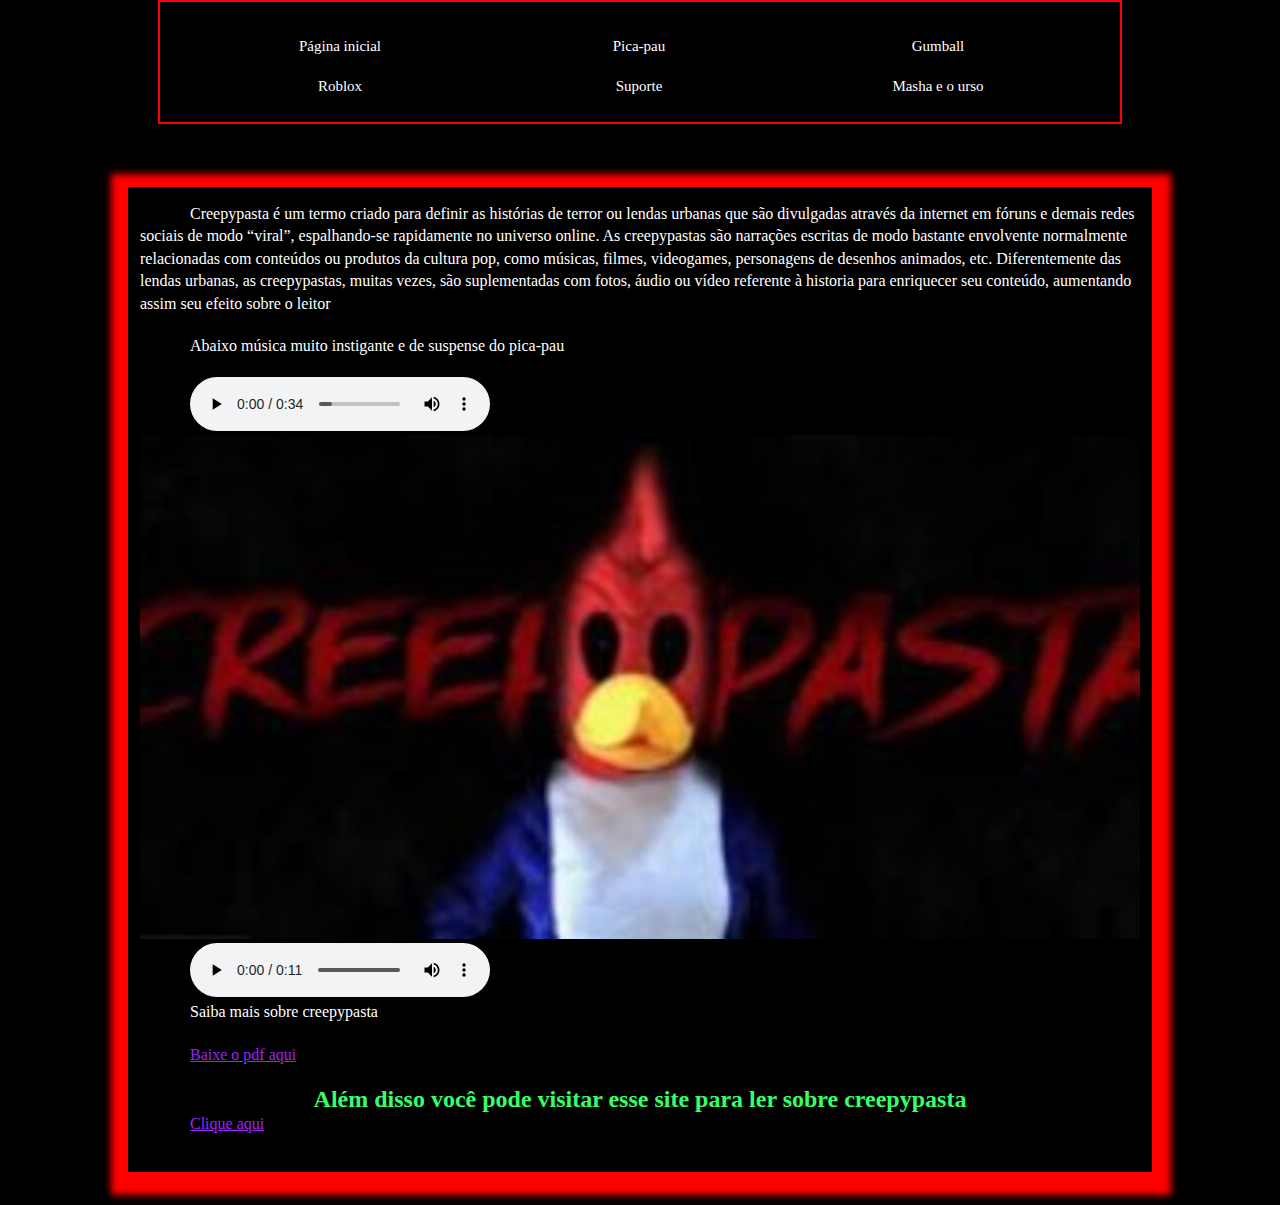
<file: index.html>
<!DOCTYPE html>
<html lang="pt-br">

<head>
    <meta charset="UTF-8">
    <meta http-equiv="X-UA-Compatible" content="IE=edge">
    <meta name="viewport" content="width=device-width, initial-scale=1.0">
    <title>Creepypasta</title>
    <link rel="shortcut icon" href="imagens\favicon.ico" type="image/x-icon">
    <link rel="stylesheet" href="css/style.css">
</head>


<body>

    <script>
        function pode() {
            var confirma = window.confirm("Este é um conteúdo sensível tem mais de 18 anos?");
            if (confirma) {
                window.alert("Bem vindo")
            }
            else {
                window.location.href = "https://www.youtube.com/watch?v=r1mhT5hEWFg";
            }
        }




    </script>
    <nav>
        <ul>


            <li>
                <a href="index.html">Página inicial</a>
            </li>
            <li>
                <a href="picapau.html" rel="next">Pica-pau</a>
            </li>
            <li>
                <a href="gumball.html">Gumball</a>
            </li>
            <li>
                <a href="roblox.html">Roblox</a>
                <ul>
                    <li>
                        <a href="jogos.html">Jogos</a>

                    </li>
                    <li>
                        <a href="conta.html">Contas obscuras</a>
                    </li>

                </ul>
            </li>
            <li>
                <a href="suporte.html">Suporte</a>
            </li>
            <li>
                <a href="masha.html">Masha e o urso</a>
            </li>

        </ul>
    </nav>
    <div class="nada"></div>
    <main>

        <p>Creepypasta é um termo criado para definir as histórias de terror ou lendas urbanas que são divulgadas
            através da
            internet em fóruns e demais redes sociais de modo “viral”, espalhando-se rapidamente no universo online.
            As creepypastas são narrações escritas de modo bastante envolvente normalmente relacionadas com conteúdos ou
            produtos da cultura pop, como músicas, filmes, videogames, personagens de desenhos animados, etc.
            Diferentemente das lendas urbanas, as creepypastas, muitas vezes, são suplementadas com fotos, áudio ou
            vídeo
            referente à historia para enriquecer seu conteúdo, aumentando assim seu efeito sobre o leitor</p>

        <p>Abaixo música muito instigante e de suspense do pica-pau</p>
        <div>
            <audio controls preload="metadata" loop>
                <source src="multimidia/picamp3.mp3" type="audio/mpeg">
                <source src="multimidia/picaogg.ogg" type="audio/ogg">
                <source src="multimidia/picawav.wav" type="audio/wav">
                <p>Erro, não foi possível carregar esse arquivo</p>
            </audio>
        </div>
        <picture>
            <source media="(max-width: 750px)" srcset="imagens/creepp.jpg">
            <source media="(max-width: 1050px)" srcset="imagens/creepm.jpg">
            <img src="imagens/creepg.jpg" alt="Pica-pau demonio">
        </picture>
        <div>
            <audio controls preload="metadata" loop>
                <source src="multimidia/uaump3.mp3" type="audio/mpeg">
                <source src="multimidia/uauogg.ogg" type="audio/ogg">
                <source src="multimidia/uauwav.wav" type="audio/wav">
                <p>Erro, não foi possível carregar esse arquivo</p>
            </audio>
        </div>
        <p>Saiba mais sobre creepypasta</p>
        <p><a href="multimidia/pasta.pdf" download="pasta.pdf" type="application/pdf"> Baixe o pdf aqui</a></p>
        <h2>Além disso você pode visitar esse site para ler sobre creepypasta</h2>
        <p><a href="https://aminoapps.com/c/creepypastabr_pt/page/blog/creepypastas-curiosidades/g025_pYdS6uq81nXGaq4ExeowpexNbQ3XYn#:~:text=As%20creepypastas%20mais%20conhecidas%2C%20como,em%20uma%20imagem%20de..."
                target="_blank">Clique aqui</a></p>
    </main>
</body>

</html>
</file>
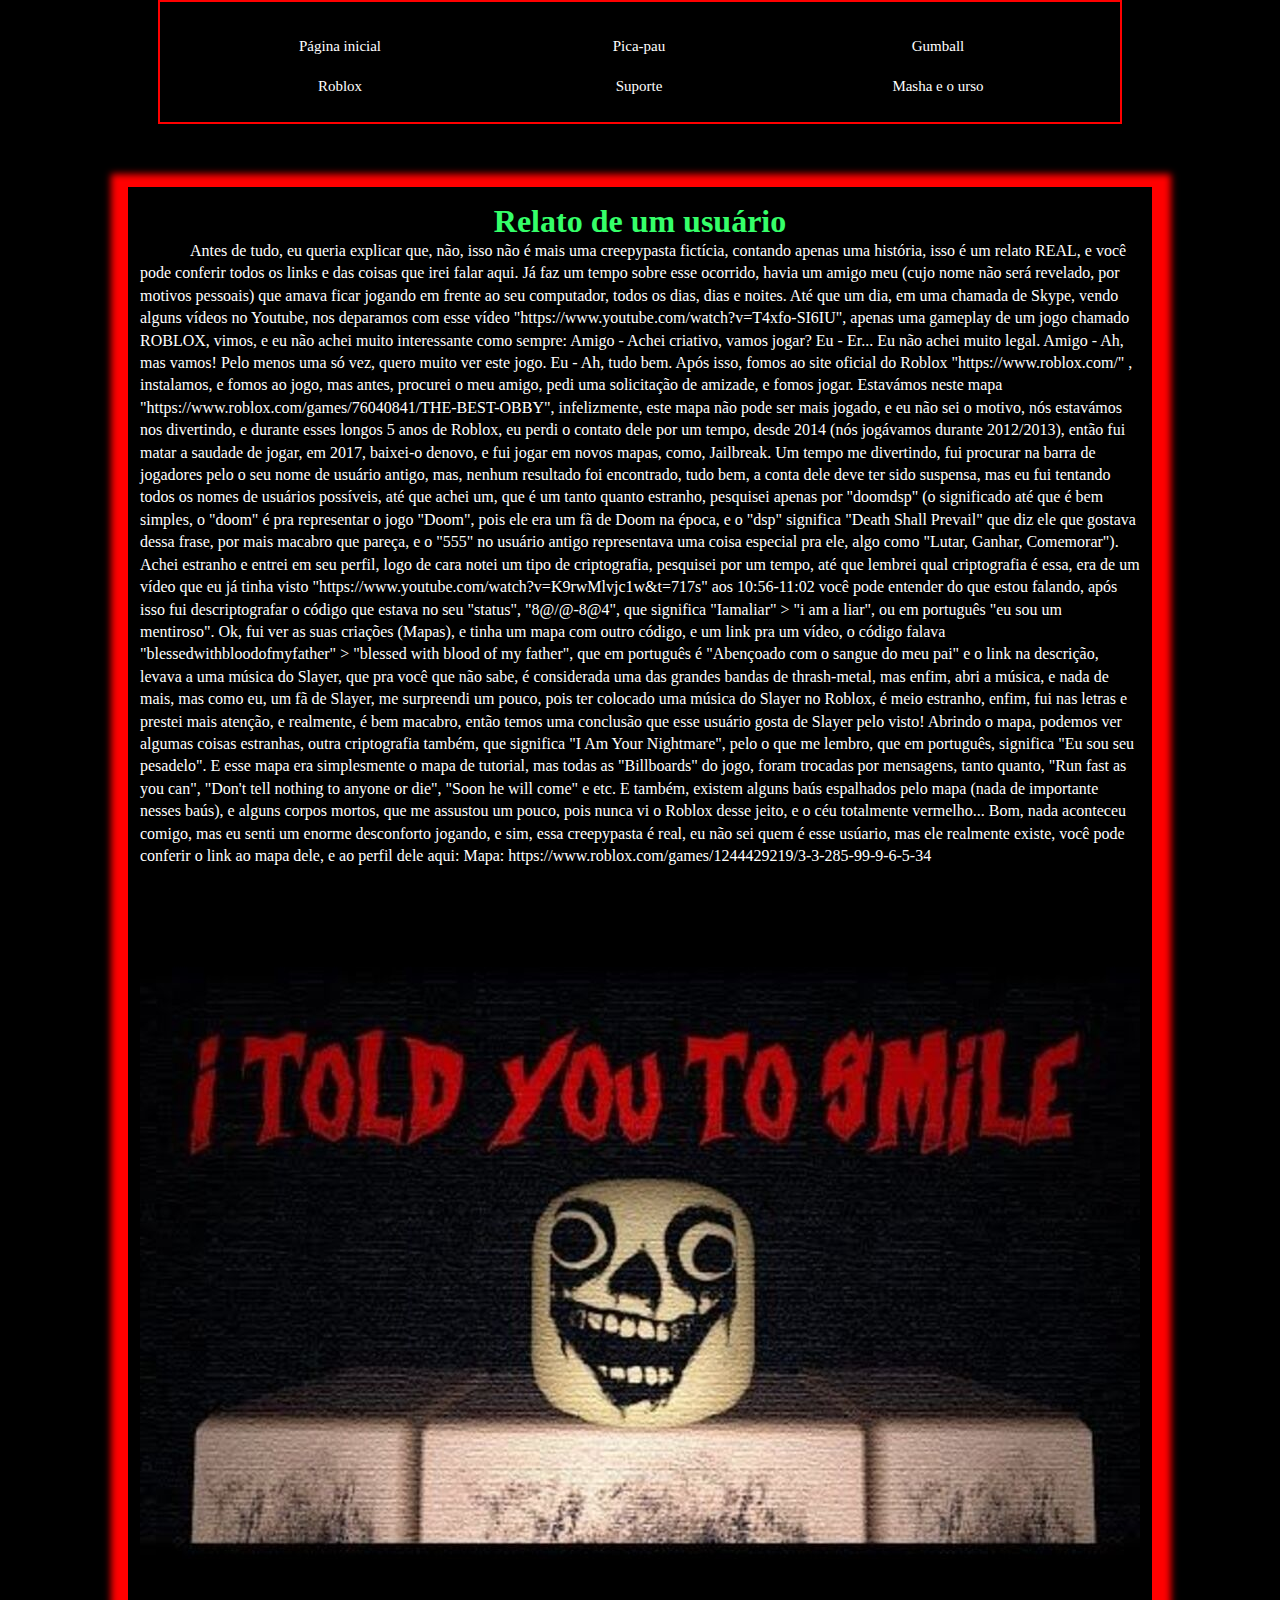
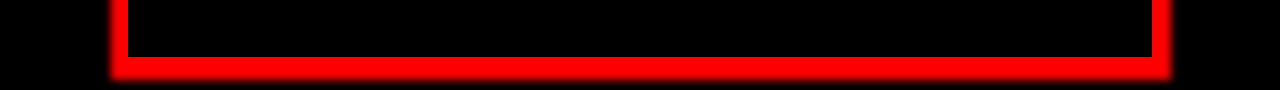
<file: conta.html>
<!DOCTYPE html>
<html lang="pt-br">

<head>
    <meta charset="UTF-8">
    <meta http-equiv="X-UA-Compatible" content="IE=edge">
    <meta name="viewport" content="width=device-width, initial-scale=1.0">
    <title>Conta</title>
    <link rel="shortcut icon" href="imagens\favicon.ico" type="image/x-icon">
    <link rel="stylesheet" href="css/style.css">
</head>

<body>
    <nav>
        <ul>
            <li>
                <a href="index.html" rel="prev">Página inicial</a>
            </li>
            <li>
                <a href="picapau.html">Pica-pau</a>
            </li>
            <li>
                <a href="gumball.html">Gumball</a>
            </li>
            <li>
                <a href="roblox.html">Roblox</a>
                <ul>
                    <li>
                        <a href="jogos.html">Jogos</a>

                    </li>
                    <li>
                        <a href="conta.html">Contas obscuras</a>
                    </li>

                </ul>
            </li>
            <li>
                <a href="suporte.html" rel="next">Suporte</a>
            </li>
            <li>
                <a href="masha.html">Masha e o urso</a>
            </li>

        </ul>
    </nav>
    <div class="nada"></div>
    <main>
        <h1>Relato de um usuário</h1>
        <p>Antes de tudo, eu queria explicar que, não, isso não é mais uma creepypasta fictícia, contando apenas uma
            história, isso é um relato REAL, e você pode conferir todos os links e das coisas que irei falar aqui.

            Já faz um tempo sobre esse ocorrido, havia um amigo meu (cujo nome não será revelado, por motivos pessoais)
            que amava ficar jogando em frente ao seu computador, todos os dias, dias e noites. Até que um dia, em uma
            chamada de Skype, vendo alguns vídeos no Youtube, nos deparamos com esse vídeo
            "https://www.youtube.com/watch?v=T4xfo-SI6IU", apenas uma gameplay de um jogo chamado ROBLOX, vimos, e eu
            não achei muito interessante como sempre:

            Amigo - Achei criativo, vamos jogar?

            Eu - Er... Eu não achei muito legal.

            Amigo - Ah, mas vamos! Pelo menos uma só vez, quero muito ver este jogo.

            Eu - Ah, tudo bem.

            Após isso, fomos ao site oficial do Roblox "https://www.roblox.com/" , instalamos, e fomos ao jogo, mas
            antes, procurei o meu amigo, pedi uma solicitação de amizade, e fomos jogar. Estavámos neste mapa
            "https://www.roblox.com/games/76040841/THE-BEST-OBBY", infelizmente, este mapa não pode ser mais jogado, e
            eu não sei o motivo, nós estavámos nos divertindo, e durante esses longos 5 anos de Roblox, eu perdi o
            contato dele por um tempo, desde 2014 (nós jogávamos durante 2012/2013), então fui matar a saudade de jogar,
            em 2017, baixei-o denovo, e fui jogar em novos mapas, como, Jailbreak.

            Um tempo me divertindo, fui procurar na barra de jogadores pelo o seu nome de usuário antigo, mas, nenhum
            resultado foi encontrado, tudo bem, a conta dele deve ter sido suspensa, mas eu fui tentando todos os nomes
            de usuários possíveis, até que achei um, que é um tanto quanto estranho, pesquisei apenas por "doomdsp" (o
            significado até que é bem simples, o "doom" é pra representar o jogo "Doom", pois ele era um fã de Doom na
            época, e o "dsp" significa "Death Shall Prevail" que diz ele que gostava dessa frase, por mais macabro que
            pareça, e o "555" no usuário antigo representava uma coisa especial pra ele, algo como "Lutar, Ganhar,
            Comemorar").

            Achei estranho e entrei em seu perfil, logo de cara notei um tipo de criptografia, pesquisei por um tempo,
            até que lembrei qual criptografia é essa, era de um vídeo que eu já tinha visto
            "https://www.youtube.com/watch?v=K9rwMlvjc1w&t=717s" aos 10:56-11:02 você pode entender do que estou
            falando, após isso fui descriptografar o código que estava no seu "status", "8@/@-8@4", que significa
            "Iamaliar" > "i am a liar", ou em português "eu sou um mentiroso". Ok, fui ver as suas criações (Mapas), e
            tinha um mapa com outro código, e um link pra um vídeo, o código falava "blessedwithbloodofmyfather" >
            "blessed with blood of my father", que em português é "Abençoado com o sangue do meu pai" e o link na
            descrição, levava a uma música do Slayer, que pra você que não sabe, é considerada uma das grandes bandas de
            thrash-metal, mas enfim, abri a música, e nada de mais, mas como eu, um fã de Slayer, me surpreendi um
            pouco, pois ter colocado uma música do Slayer no Roblox, é meio estranho, enfim, fui nas letras e prestei
            mais atenção, e realmente, é bem macabro, então temos uma conclusão que esse usuário gosta de Slayer pelo
            visto! Abrindo o mapa, podemos ver algumas coisas estranhas, outra criptografia também, que significa "I Am
            Your Nightmare", pelo o que me lembro, que em português, significa "Eu sou seu pesadelo".

            E esse mapa era simplesmente o mapa de tutorial, mas todas as "Billboards" do jogo, foram trocadas por
            mensagens, tanto quanto, "Run fast as you can", "Don't tell nothing to anyone or die", "Soon he will come" e
            etc. E também, existem alguns baús espalhados pelo mapa (nada de importante nesses baús), e alguns corpos
            mortos, que me assustou um pouco, pois nunca vi o Roblox desse jeito, e o céu totalmente vermelho... Bom,
            nada aconteceu comigo, mas eu senti um enorme desconforto jogando, e sim, essa creepypasta é real, eu não
            sei quem é esse usúario, mas ele realmente existe, você pode conferir o link ao mapa dele, e ao perfil dele
            aqui: Mapa: https://www.roblox.com/games/1244429219/3-3-285-99-9-6-5-34</p>
            <picture>
                <source media="(max-width: 750px)" srcset="imagens/robloxp.jpg">
                <source media="(max-width: 1050px)" srcset="imagens/robloxm.jpg">
                <img src="imagens/robloxg.jpg" alt="Gumball sem olhos">
            </picture>
    </main>
</body>

</html>
</file>
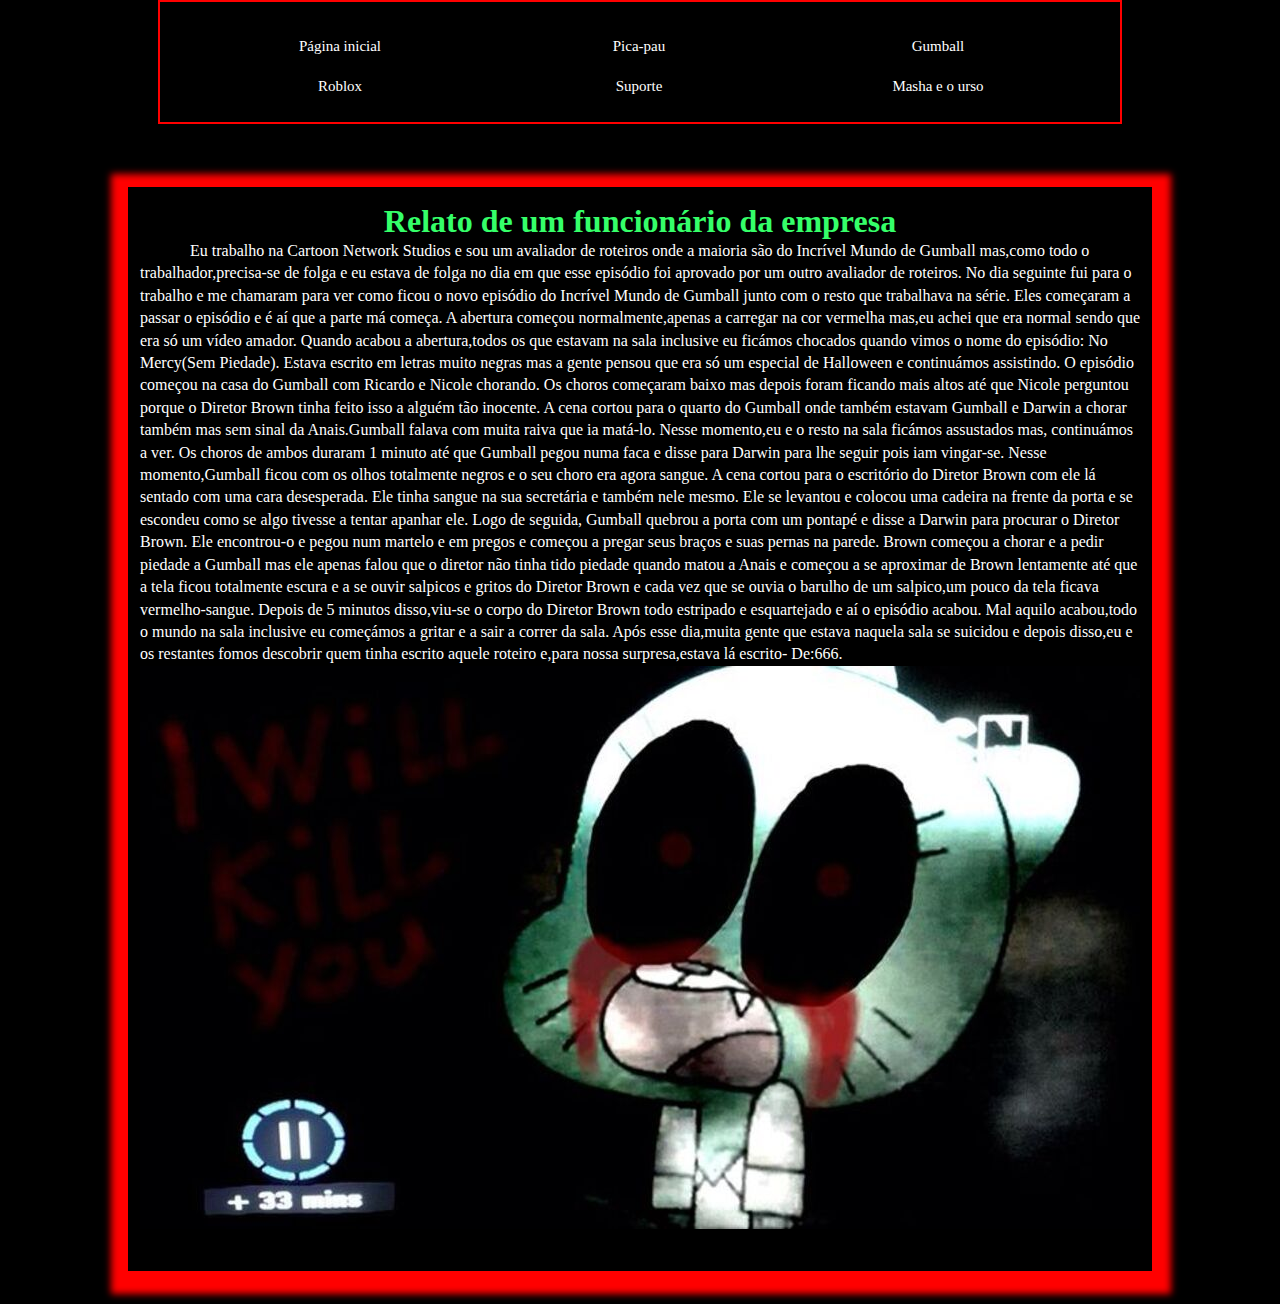
<file: gumball.html>
<!DOCTYPE html>
<html lang="pt-br">

<head>
    <meta charset="UTF-8">
    <meta http-equiv="X-UA-Compatible" content="IE=edge">
    <meta name="viewport" content="width=device-width, initial-scale=1.0">
    <title>Gumball</title>
    <link rel="shortcut icon" href="imagens\favicon.ico" type="image/x-icon">
    <link rel="stylesheet" href="css/style.css">
</head>

<body>

    <nav>
        <ul>


            <li>
                <a href="index.html" rel="prev">Página inicial</a>
            </li>
            <li>
                <a href="picapau.html">Pica-pau</a>
            </li>
            <li>
                <a href="gumball.html">Gumball</a>
            </li>
            <li>
                <a href="roblox.html" rel="next">Roblox</a>
                <ul>
                    <li>
                        <a href="jogos.html">Jogos</a>

                    </li>
                    <li>
                        <a href="conta.html">Contas obscuras</a>
                    </li>

                </ul>
            </li>
            <li>
                <a href="suporte.html">Suporte</a>
            </li>
            <li>
                <a href="masha.html">Masha e o urso</a>
            </li>
            </p>
        </ul>
    </nav>
    <div class="nada"></div>
    <main>
        <h1>Relato de um funcionário da empresa</h1>
        <p>Eu trabalho na Cartoon Network Studios e sou um avaliador de roteiros onde a maioria são do Incrível Mundo de
            Gumball mas,como todo o trabalhador,precisa-se de folga e eu estava de folga no dia em que esse episódio foi
            aprovado por um outro avaliador de roteiros. No dia seguinte fui para o trabalho e me chamaram para ver como
            ficou o novo episódio do Incrível Mundo de Gumball junto com o resto que trabalhava na série. Eles começaram
            a passar o episódio e é aí que a parte má começa. A abertura começou normalmente,apenas a carregar na cor
            vermelha mas,eu achei que era normal sendo que era só um vídeo amador. Quando acabou a abertura,todos os que
            estavam na sala inclusive eu ficámos chocados quando vimos o nome do episódio: No Mercy(Sem Piedade). Estava
            escrito em letras muito negras mas a gente pensou que era só um especial de Halloween e continuámos
            assistindo. O episódio começou na casa do Gumball com Ricardo e Nicole chorando. Os choros começaram baixo
            mas depois foram ficando mais altos até que Nicole perguntou porque o Diretor Brown tinha feito isso a
            alguém tão inocente. A cena cortou para o quarto do Gumball onde também estavam Gumball e Darwin a chorar
            também mas sem sinal da Anais.Gumball falava com muita raiva que ia matá-lo. Nesse momento,eu e o resto na
            sala ficámos assustados mas, continuámos a ver. Os choros de ambos duraram 1 minuto até que Gumball pegou
            numa faca e disse para Darwin para lhe seguir pois iam vingar-se. Nesse momento,Gumball ficou com os olhos
            totalmente negros e o seu choro era agora sangue. A cena cortou para o escritório do Diretor Brown com ele
            lá sentado com uma cara desesperada. Ele tinha sangue na sua secretária e também nele mesmo. Ele se levantou
            e colocou uma cadeira na frente da porta e se escondeu como se algo tivesse a tentar apanhar ele. Logo de
            seguida, Gumball quebrou a porta com um pontapé e disse a Darwin para procurar o Diretor Brown. Ele
            encontrou-o e pegou num martelo e em pregos e começou a pregar seus braços e suas pernas na parede. Brown
            começou a chorar e a pedir piedade a Gumball mas ele apenas falou que o diretor não tinha tido piedade
            quando matou a Anais e começou a se aproximar de Brown lentamente até que a tela ficou totalmente escura e a
            se ouvir salpicos e gritos do Diretor Brown e cada vez que se ouvia o barulho de um salpico,um pouco da tela
            ficava vermelho-sangue. Depois de 5 minutos disso,viu-se o corpo do Diretor Brown todo estripado e
            esquartejado e aí o episódio acabou.

            Mal aquilo acabou,todo o mundo na sala inclusive eu começámos a gritar e a sair a correr da sala. Após esse
            dia,muita gente que estava naquela sala se suicidou e depois disso,eu e os restantes fomos descobrir quem
            tinha escrito aquele roteiro e,para nossa surpresa,estava lá escrito- De:666.
            <picture>
                <source media="(max-width: 750px)" srcset="imagens/semzoip.jpg">
                <source media="(max-width: 1050px)" srcset="imagens/semzoim.jpg">
                <img src="imagens/semzoig.jpg" alt="Nicole sem olhos">
            </picture>


</body>

</html>
</file>
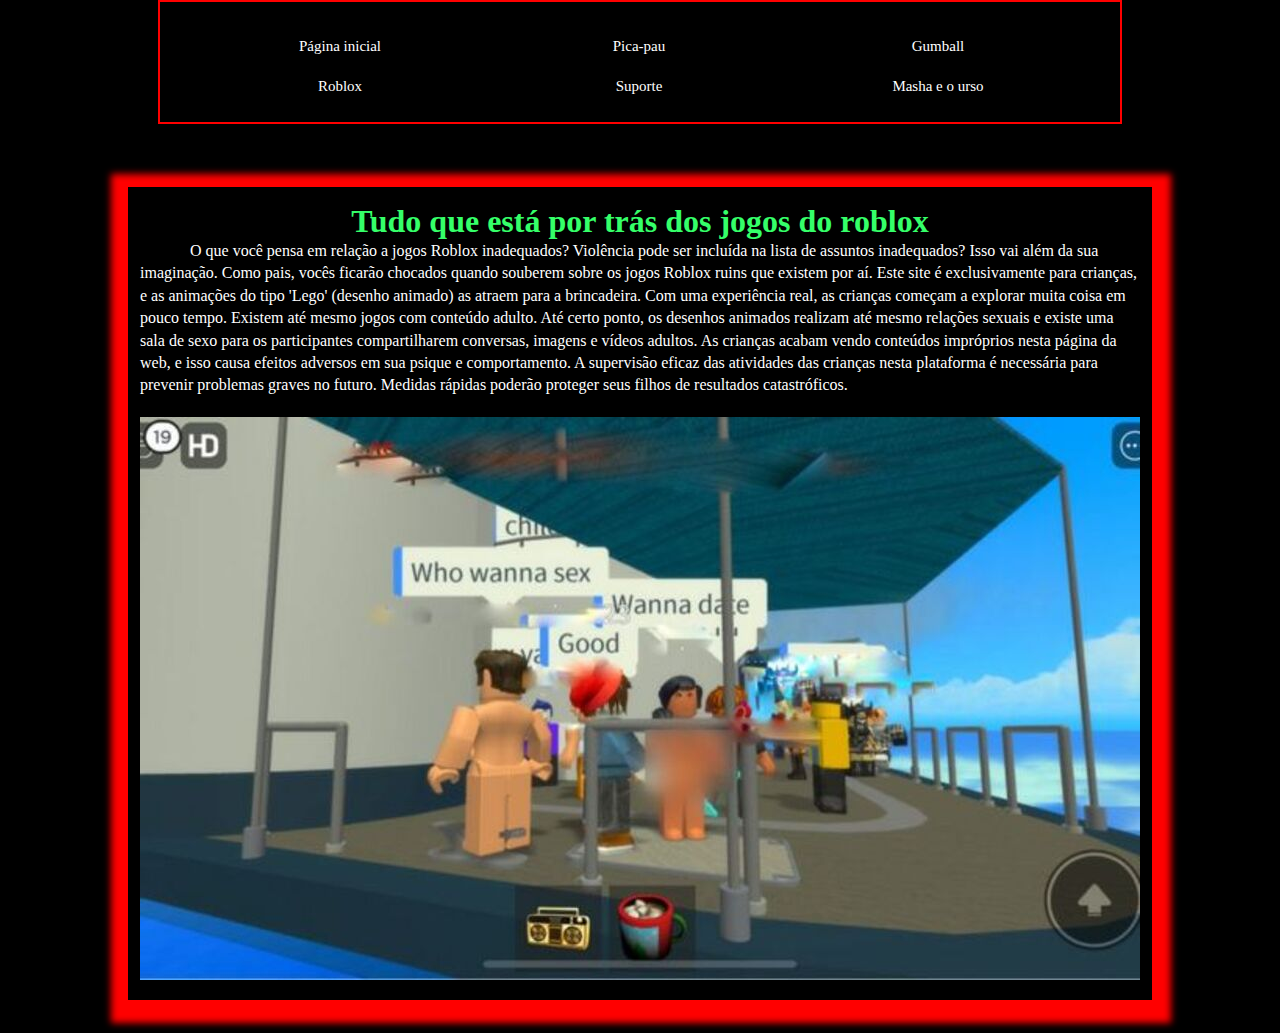
<file: jogos.html>
<!DOCTYPE html>
<html lang="pt-br">

<head>
    <meta charset="UTF-8">
    <meta http-equiv="X-UA-Compatible" content="IE=edge">
    <meta name="viewport" content="width=device-width, initial-scale=1.0">
    <title>Jogos</title>
    <link rel="shortcut icon" href="imagens\favicon.ico" type="image/x-icon">
    <link rel="stylesheet" href="css/style.css">
</head>

<body>
    <nav>
        <ul>
            <li>
                <a href="index.html" rel="prev">Página inicial</a>
            </li>
            <li>
                <a href="picapau.html">Pica-pau</a>
            </li>
            <li>
                <a href="gumball.html">Gumball</a>
            </li>
            <li>
                <a href="roblox.html">Roblox</a>
                <ul>
                    <li>
                        <a href="jogos.html">Jogos</a>
                    </li>
                    <li>
                        <a href="conta.html" rel="next">Contas obscuras</a>
                    </li>
                </ul>
            </li>
            <li>
                <a href="suporte.html">Suporte</a>
            </li>
            <li>
                <a href="masha.html">Masha e o urso</a>
            </li>
        </ul>
    </nav>
    <div class="nada"></div>
    <main>
        <h1>Tudo que está por trás dos jogos do roblox</h1>
        <p>O que você pensa em relação a jogos Roblox inadequados? Violência pode ser incluída na lista de assuntos
            inadequados? Isso vai além da sua imaginação. Como pais, vocês ficarão chocados quando souberem sobre os
            jogos Roblox ruins que existem por aí.

            Este site é exclusivamente para crianças, e as animações do tipo 'Lego' (desenho animado) as atraem para a
            brincadeira. Com uma experiência real, as crianças começam a explorar muita coisa em pouco tempo. Existem
            até mesmo jogos com conteúdo adulto. Até certo ponto, os desenhos animados realizam até mesmo relações
            sexuais e existe uma sala de sexo para os participantes compartilharem conversas, imagens e vídeos adultos.

            As crianças acabam vendo conteúdos impróprios nesta página da web, e isso causa efeitos adversos em sua
            psique e comportamento. A supervisão eficaz das atividades das crianças nesta plataforma é necessária para
            prevenir problemas graves no futuro. Medidas rápidas poderão proteger seus filhos de resultados
            catastróficos.</p>
            <picture>
                <source media="(max-width: 750px)" srcset="imagens/inapp.jpg">
                <source media="(max-width: 1050px)" srcset="imagens/inapm.jpg">
                <img src="imagens/inapg.jpg" alt="imagem inapropriada roblox">
            </picture>
    </main>
</body>

</html>
</file>
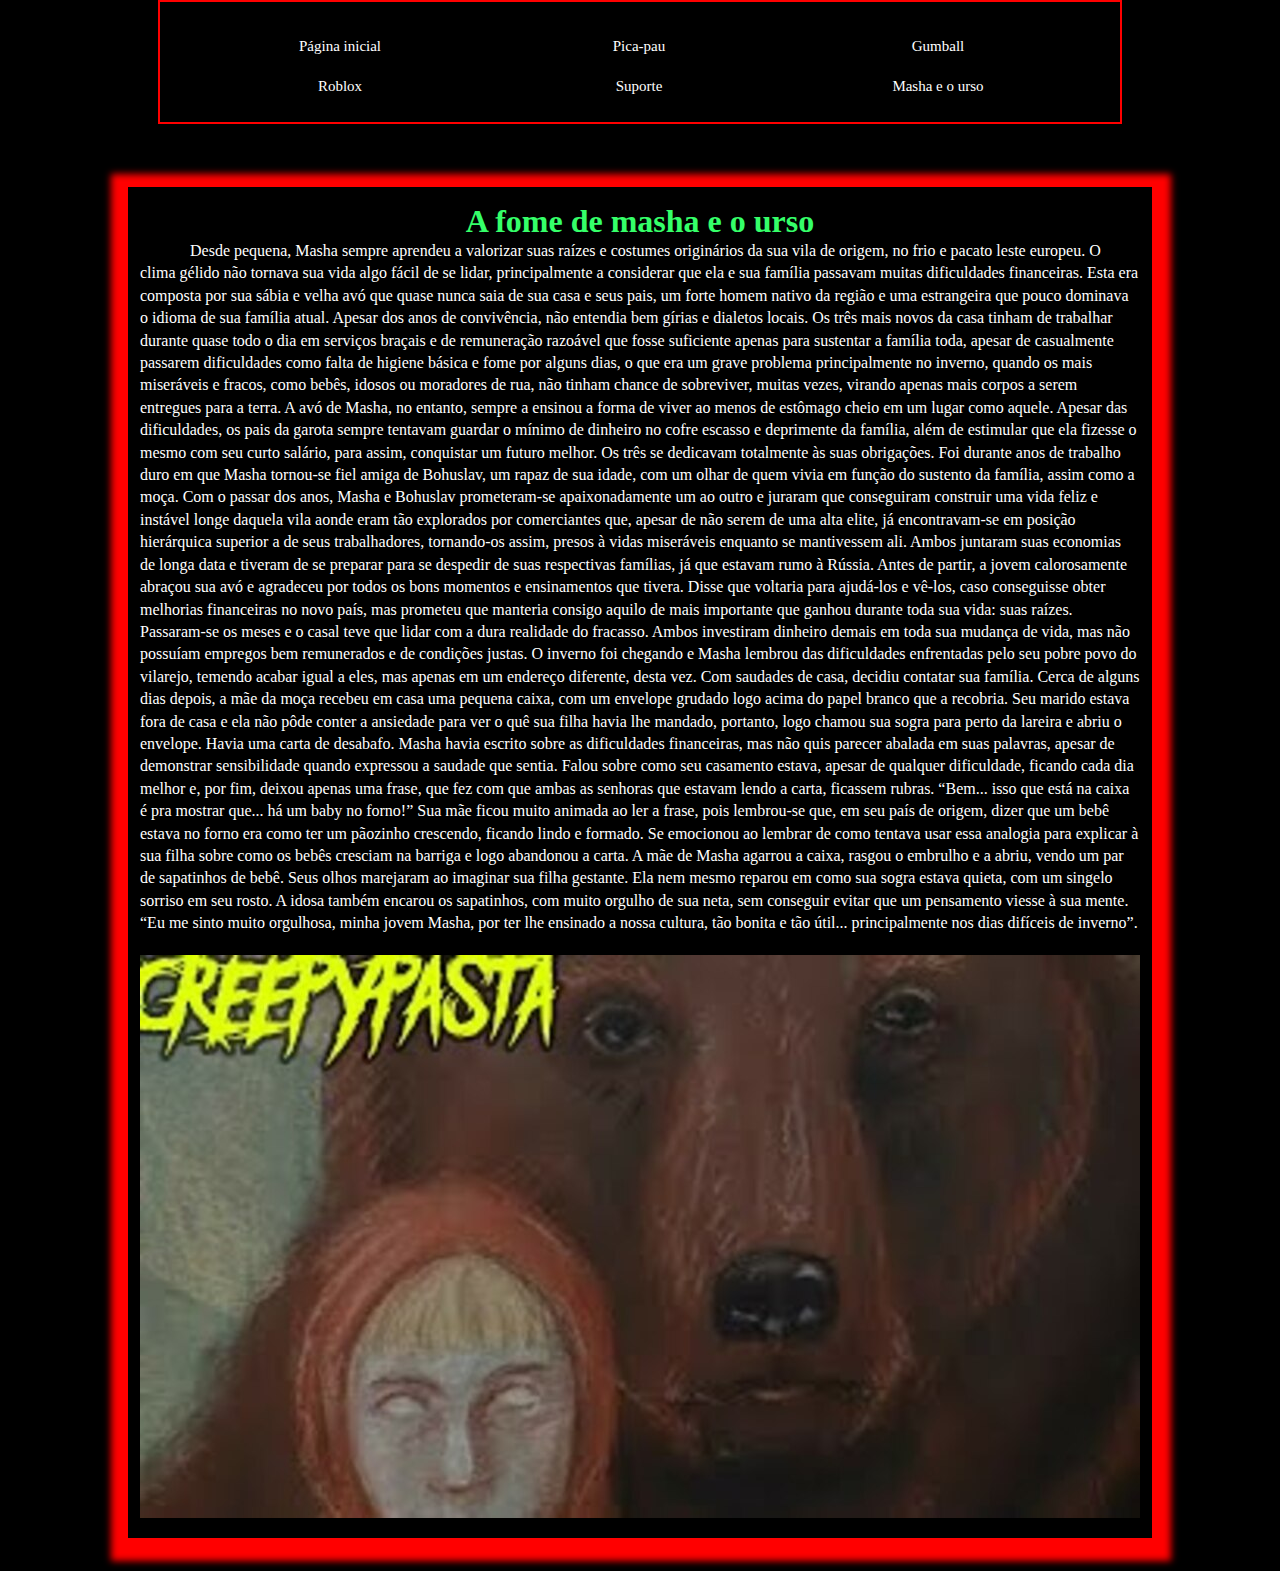
<file: masha.html>
<!DOCTYPE html>
<html lang="pt-br">

<head>
    <meta charset="UTF-8">
    <meta http-equiv="X-UA-Compatible" content="IE=edge">
    <meta name="viewport" content="width=device-width, initial-scale=1.0">
    <title>Masha e o urso</title>
    <link rel="shortcut icon" href="imagens\favicon.ico" type="image/x-icon">
    <link rel="stylesheet" href="css/style.css">
</head>

<body>
    <nav>
        <ul>


            <li>
                <a href="index.html" rel="prev">Página inicial</a>
            </li>
            <li>
                <a href="picapau.html">Pica-pau</a>
            </li>
            <li>
                <a href="gumball.html">Gumball</a>
            </li>
            <li>
                <a href="roblox.html">Roblox</a>
                <ul>
                    <li>
                        <a href="jogos.html">Jogos</a>

                    </li>
                    <li>
                        <a href="conta.html">Contas obscuras</a>
                    </li>

                </ul>
            </li>
            <li>
                <a href="suporte.html">Suporte</a>
            </li>
            <li>
                <a href="masha.html">Masha e o urso</a>
            </li>

        </ul>
    </nav>
    <div class="nada"></div>
    <main>
        <h1>A fome de masha e o urso</h1>
        <p>Desde pequena, Masha sempre aprendeu a valorizar suas raízes e costumes originários da sua vila de origem, no
            frio e pacato leste europeu. O clima gélido não tornava sua vida algo fácil de se lidar, principalmente a
            considerar que ela e sua família passavam muitas dificuldades financeiras. Esta era composta por sua sábia e
            velha avó que quase nunca saia de sua casa e seus pais, um forte homem nativo da região e uma estrangeira
            que pouco dominava o idioma de sua família atual. Apesar dos anos de convivência, não entendia bem gírias e
            dialetos locais.

            Os três mais novos da casa tinham de trabalhar durante quase todo o dia em serviços braçais e de remuneração
            razoável que fosse suficiente apenas para sustentar a família toda, apesar de casualmente passarem
            dificuldades como falta de higiene básica e fome por alguns dias, o que era um grave problema principalmente
            no inverno, quando os mais miseráveis e fracos, como bebês, idosos ou moradores de rua, não tinham chance de
            sobreviver, muitas vezes, virando apenas mais corpos a serem entregues para a terra. A avó de Masha, no
            entanto, sempre a ensinou a forma de viver ao menos de estômago cheio em um lugar como aquele.

            Apesar das dificuldades, os pais da garota sempre tentavam guardar o mínimo de dinheiro no cofre escasso e
            deprimente da família, além de estimular que ela fizesse o mesmo com seu curto salário, para assim,
            conquistar um futuro melhor. Os três se dedicavam totalmente às suas obrigações.

            Foi durante anos de trabalho duro em que Masha tornou-se fiel amiga de Bohuslav, um rapaz de sua idade, com
            um olhar de quem vivia em função do sustento da família, assim como a moça.

            Com o passar dos anos, Masha e Bohuslav prometeram-se apaixonadamente um ao outro e juraram que conseguiram
            construir uma vida feliz e instável longe daquela vila aonde eram tão explorados por comerciantes que,
            apesar de não serem de uma alta elite, já encontravam-se em posição hierárquica superior a de seus
            trabalhadores, tornando-os assim, presos à vidas miseráveis enquanto se mantivessem ali.

            Ambos juntaram suas economias de longa data e tiveram de se preparar para se despedir de suas respectivas
            famílias, já que estavam rumo à Rússia. Antes de partir, a jovem calorosamente abraçou sua avó e agradeceu
            por todos os bons momentos e ensinamentos que tivera. Disse que voltaria para ajudá-los e vê-los, caso
            conseguisse obter melhorias financeiras no novo país, mas prometeu que manteria consigo aquilo de mais
            importante que ganhou durante toda sua vida: suas raízes.

            Passaram-se os meses e o casal teve que lidar com a dura realidade do fracasso. Ambos investiram dinheiro
            demais em toda sua mudança de vida, mas não possuíam empregos bem remunerados e de condições justas. O
            inverno foi chegando e Masha lembrou das dificuldades enfrentadas pelo seu pobre povo

            do vilarejo, temendo acabar igual a eles, mas apenas em um endereço diferente, desta vez. Com saudades de
            casa, decidiu contatar sua família.

            Cerca de alguns dias depois, a mãe da moça recebeu em casa uma pequena caixa, com um envelope grudado logo
            acima do papel branco que a recobria. Seu marido estava fora de casa e ela não pôde conter a ansiedade para
            ver o quê sua filha havia lhe mandado, portanto, logo chamou sua sogra para perto da lareira e abriu o
            envelope.

            Havia uma carta de desabafo. Masha havia escrito sobre as dificuldades financeiras, mas não quis parecer
            abalada em suas palavras, apesar de demonstrar sensibilidade quando expressou a saudade que sentia. Falou
            sobre como seu casamento estava, apesar de qualquer dificuldade, ficando cada dia melhor e, por fim, deixou
            apenas uma frase, que fez com que ambas as senhoras que estavam lendo a carta, ficassem rubras.

            “Bem... isso que está na caixa é pra mostrar que... há um baby no forno!”

            Sua mãe ficou muito animada ao ler a frase, pois lembrou-se que, em seu país de origem, dizer que um bebê
            estava no forno era como ter um pãozinho crescendo, ficando lindo e formado. Se emocionou ao lembrar de como
            tentava usar essa analogia para explicar à sua filha sobre como os bebês cresciam na barriga e logo
            abandonou a carta.

            A mãe de Masha agarrou a caixa, rasgou o embrulho e a abriu, vendo um par de sapatinhos de bebê. Seus olhos
            marejaram ao imaginar sua filha gestante. Ela nem mesmo reparou em como sua sogra estava quieta, com um
            singelo sorriso em seu rosto. A idosa também encarou os sapatinhos, com muito orgulho de sua neta, sem
            conseguir evitar que um pensamento viesse à sua mente.

            “Eu me sinto muito orgulhosa, minha jovem Masha, por ter lhe ensinado a nossa cultura, tão bonita e tão
            útil... principalmente nos dias difíceis de inverno”.
        </p>
        <picture>
            <source media="(max-width: 750px)" srcset="imagens/ursop.jpg">
            <source media="(max-width: 1050px)" srcset="imagens/ursom.jpg">
            <img src="imagens/ursog.jpg" alt="Imagem da masha e o urso realista">
        </picture>
    </main>
</body>

</html>
</file>
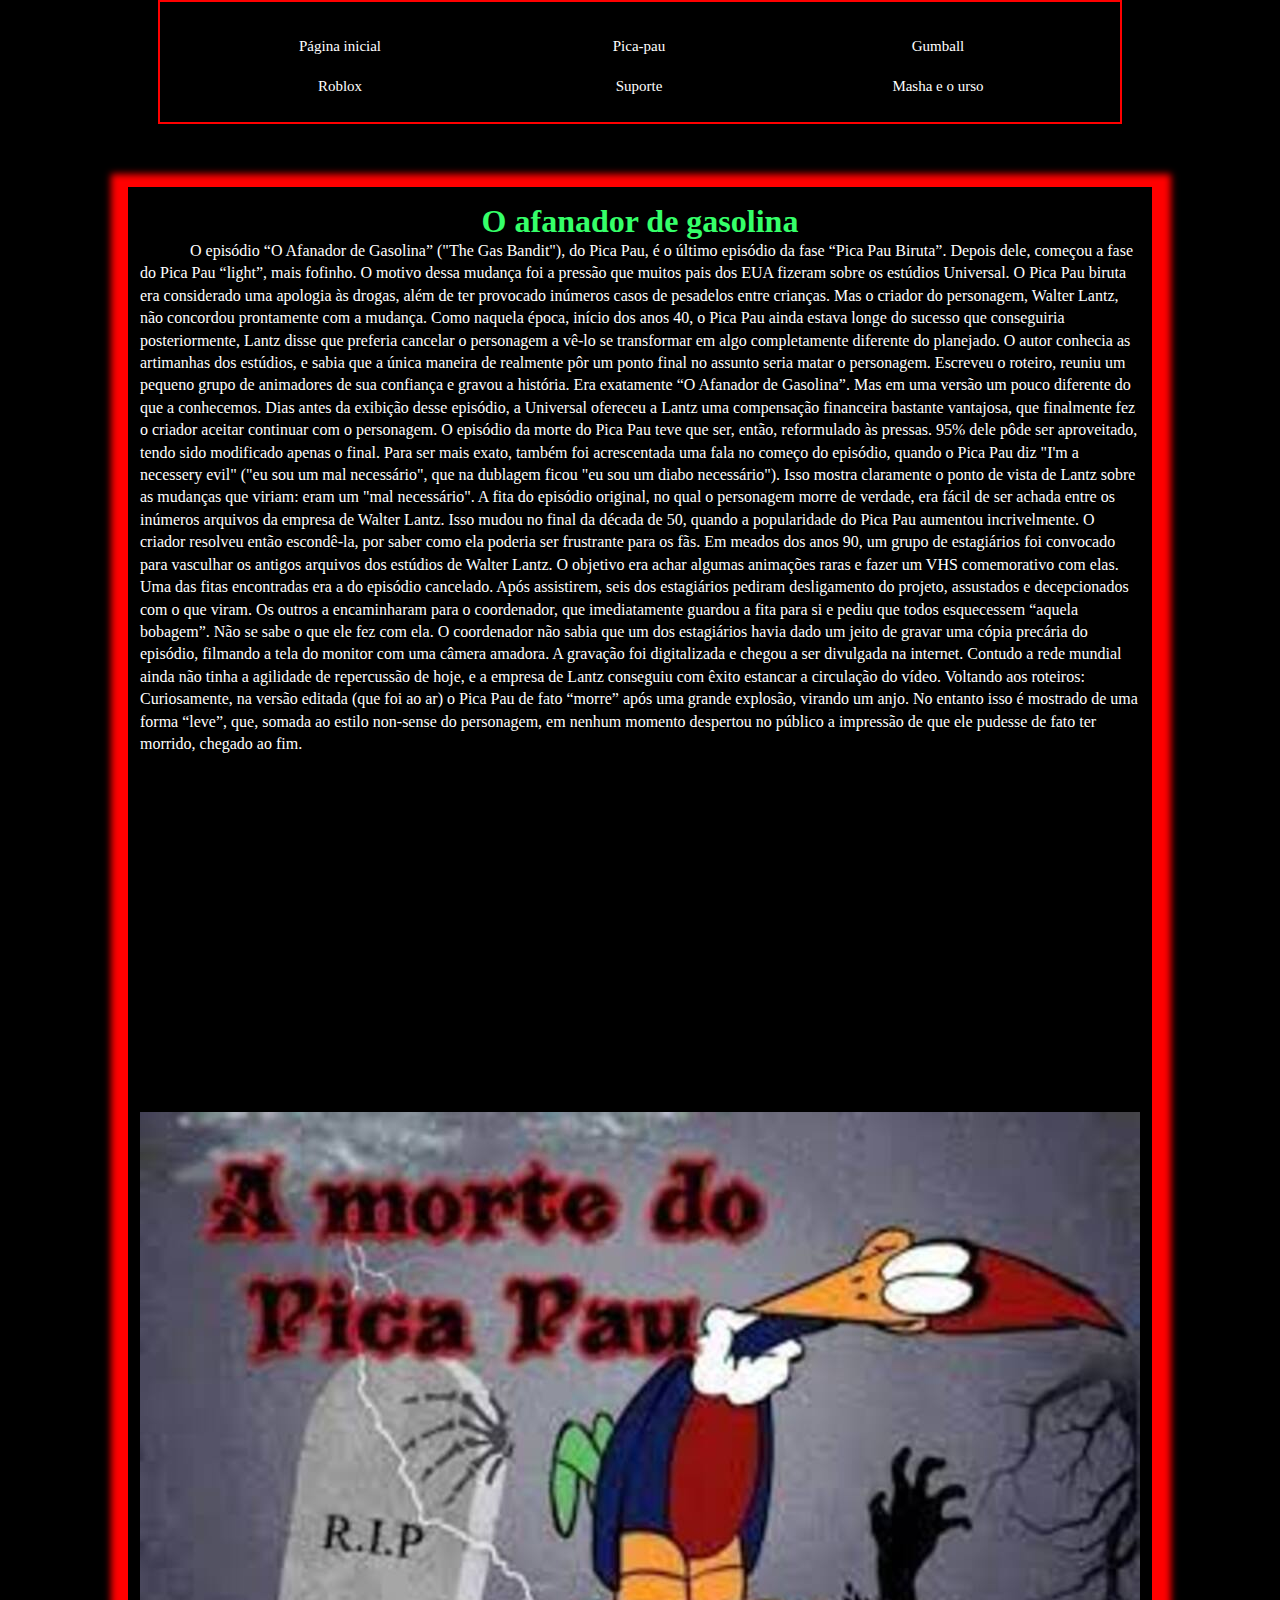
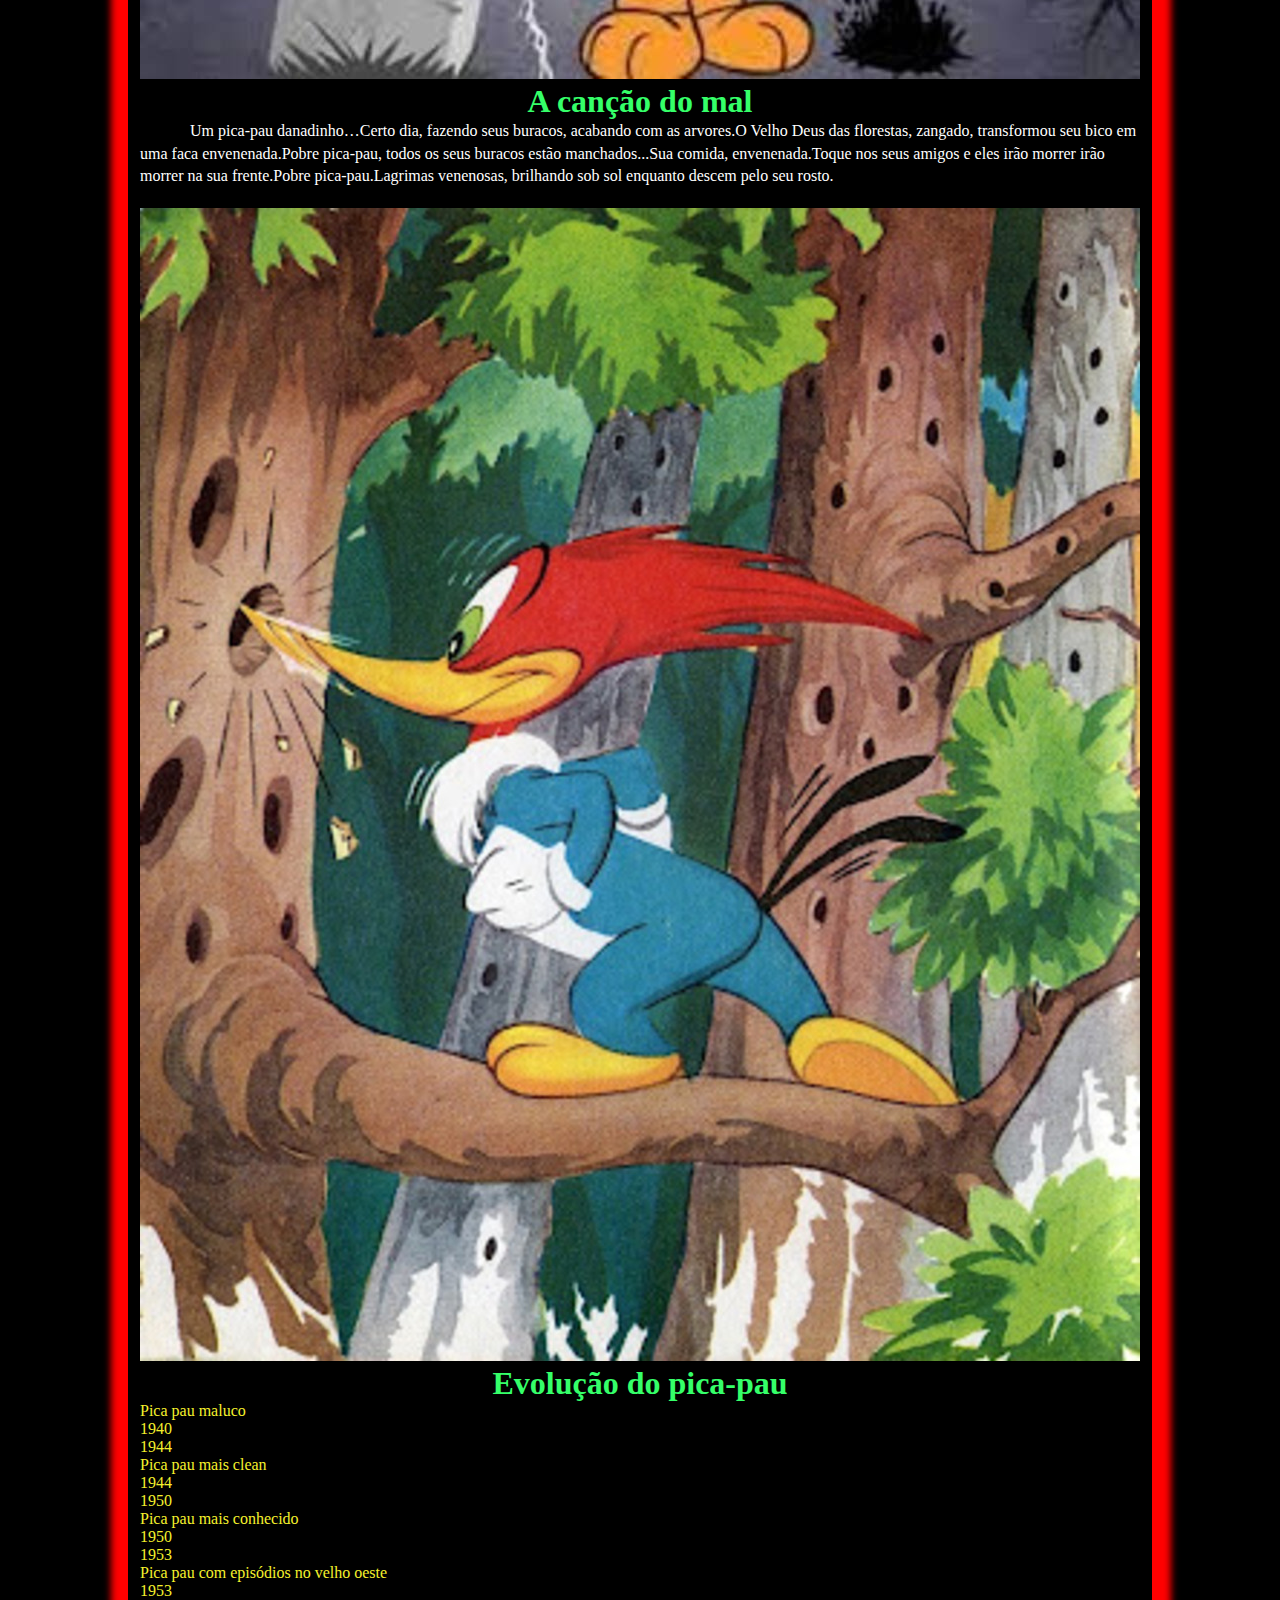
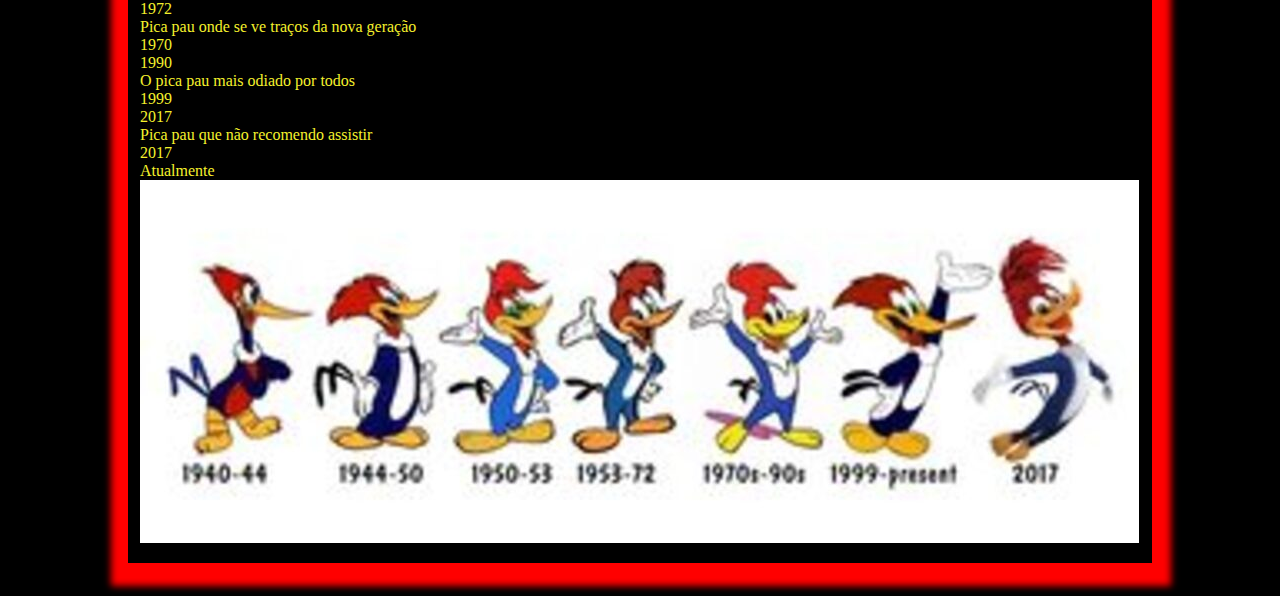
<file: picapau.html>
<!DOCTYPE html>
<html lang="pt-br">

<head>
    <meta charset="UTF-8">
    <meta http-equiv="X-UA-Compatible" content="IE=edge">
    <meta name="viewport" content="width=device-width, initial-scale=1.0">
    <title>Pica-pau</title>
    <link rel="shortcut icon" href="imagens\favicon.ico" type="image/x-icon">
    <link rel="stylesheet" href="css/style.css">
</head>

<body>
    <nav>
        <ul>


            <li>
                <a href="index.html" rel="prev">Página inicial</a>
            </li>
            <li>
                <a href="picapau.html">Pica-pau</a>
            </li>
            <li>
                <a href="gumball.html" rel="next">Gumball</a>
            </li>
            <li>
                <a href="roblox.html">Roblox</a>
                <ul>
                    <li>
                        <a href="jogos.html">Jogos</a>

                    </li>
                    <li>
                        <a href="conta.html">Contas obscuras</a>
                    </li>

                </ul>
            </li>
            <li>
                <a href="suporte.html">Suporte</a>
            </li>
            <li>
                <a href="masha.html">Masha e o urso</a>
            </li>
    </nav>
    <div class="nada"></div>
    <main>
        <h1>O afanador de gasolina</h1>
        <p>O episódio “O Afanador de Gasolina” ("The Gas Bandit"), do Pica Pau, é o último episódio da fase “Pica Pau
            Biruta”. Depois dele, começou a fase do Pica Pau “light”, mais fofinho.

            O motivo dessa mudança foi a pressão que muitos pais dos EUA fizeram sobre os estúdios Universal. O Pica Pau
            biruta era considerado uma apologia às drogas, além de ter provocado inúmeros casos de pesadelos entre
            crianças.

            Mas o criador do personagem, Walter Lantz, não concordou prontamente com a mudança. Como naquela época,
            início
            dos anos 40, o Pica Pau ainda estava longe do sucesso que conseguiria posteriormente, Lantz disse que
            preferia
            cancelar o personagem a vê-lo se transformar em algo completamente diferente do planejado.

            O autor conhecia as artimanhas dos estúdios, e sabia que a única maneira de realmente pôr um ponto final no
            assunto seria matar o personagem. Escreveu o roteiro, reuniu um pequeno grupo de animadores de sua confiança
            e
            gravou a história. Era exatamente “O Afanador de Gasolina”. Mas em uma versão um pouco diferente do que a
            conhecemos.

            Dias antes da exibição desse episódio, a Universal ofereceu a Lantz uma compensação financeira bastante
            vantajosa, que finalmente fez o criador aceitar continuar com o personagem.

            O episódio da morte do Pica Pau teve que ser, então, reformulado às pressas. 95% dele pôde ser aproveitado,
            tendo sido modificado apenas o final. Para ser mais exato, também foi acrescentada uma fala no começo do
            episódio, quando o Pica Pau diz "I'm a necessery evil" ("eu sou um mal necessário", que na dublagem ficou
            "eu
            sou um diabo necessário"). Isso mostra claramente o ponto de vista de Lantz sobre as mudanças que viriam:
            eram
            um "mal necessário".

            A fita do episódio original, no qual o personagem morre de verdade, era fácil de ser achada entre os
            inúmeros
            arquivos da empresa de Walter Lantz. Isso mudou no final da década de 50, quando a popularidade do Pica Pau
            aumentou incrivelmente. O criador resolveu então escondê-la, por saber como ela poderia ser frustrante para
            os
            fãs.

            Em meados dos anos 90, um grupo de estagiários foi convocado para vasculhar os antigos arquivos dos estúdios
            de
            Walter Lantz. O objetivo era achar algumas animações raras e fazer um VHS comemorativo com elas. Uma das
            fitas
            encontradas era a do episódio cancelado. Após assistirem, seis dos estagiários pediram desligamento do
            projeto,
            assustados e decepcionados com o que viram. Os outros a encaminharam para o coordenador, que imediatamente
            guardou a fita para si e pediu que todos esquecessem “aquela bobagem”. Não se sabe o que ele fez com ela.

            O coordenador não sabia que um dos estagiários havia dado um jeito de gravar uma cópia precária do episódio,
            filmando a tela do monitor com uma câmera amadora. A gravação foi digitalizada e chegou a ser divulgada na
            internet. Contudo a rede mundial ainda não tinha a agilidade de repercussão de hoje, e a empresa de Lantz
            conseguiu com êxito estancar a circulação do vídeo.

            Voltando aos roteiros: Curiosamente, na versão editada (que foi ao ar) o Pica Pau de fato “morre” após uma
            grande explosão, virando um anjo. No entanto isso é mostrado de uma forma “leve”, que, somada ao estilo
            non-sense do personagem, em nenhum momento despertou no público a impressão de que ele pudesse de fato ter
            morrido, chegado ao fim.</p>
        <iframe width="560" height="315" src="https://www.youtube.com/embed/P0AoN0HDlg8" title="YouTube video player"
            frameborder="0"
            allow="accelerometer; autoplay; clipboard-write; encrypted-media; gyroscope; picture-in-picture"
            allowfullscreen></iframe>
            <br>
            <br>
        <picture>
            <source media="(max-width: 750px)" srcset="imagens/picap.jpg">
            <source media="(max-width: 1050px)" srcset="imagens/picam.jpg">
            <img src="imagens/picag.jpg" alt="Pica-pau encapetado">
        </picture>
        <h1>A canção do mal</h1>
        <p>Um pica-pau danadinho…Certo dia, fazendo seus buracos, acabando com as arvores.O Velho Deus das florestas,
            zangado, transformou seu bico em uma faca envenenada.Pobre pica-pau, todos os seus buracos estão
            manchados...Sua comida, envenenada.Toque nos seus amigos e eles irão morrer irão morrer na sua frente.Pobre
            pica-pau.Lagrimas venenosas, brilhando sob sol enquanto descem pelo seu rosto.</p>
        <picture>
            <source media="(max-width: 750px)" srcset="imagens/cancp.jpg">
            <source media="(max-width: 1050px)" srcset="imagens/cancm.jpg">
            <img src="imagens/cancg.jpg" alt="Pica-pau e buracos nas árvores">
        </picture>
        <h1>Evolução do pica-pau</h1>
        <ul>
            <li>Pica pau maluco</li>
            <ul>
                <li>1940</li>
                <li>1944</li>
            </ul>
            <li>Pica pau mais clean</li>
            <ul>
                <li>1944</li>
                <li>1950</li>
            </ul>
            <li>Pica pau mais conhecido</li>
            <ul>
                <li>1950</li>
                <li>1953</li>
            </ul>
            <li>Pica pau com episódios no velho oeste</li>
            <ul>
                <li>1953</li>
                <li>1972</li>
            </ul>
            <li>Pica pau onde se ve traços da nova geração</li>
            <ul>
                <li>1970</li>
                <li>1990</li>
            </ul>
            <li>O pica pau mais odiado por todos</li>
            <ul>
                <li>1999</li>
                <li>2017</li>
            </ul>
            <li>Pica pau que não recomendo assistir</li>
            <ul>
                <li>2017</li>
                <li>Atualmente</li>
            </ul>
        </ul>
        <picture>
            <source media="(max-width: 750px)" srcset="imagens/picapaup.jpg">
            <source media="(max-width: 1050px)" srcset="imagens/picapaum.jpg">
            <img src="imagens/picapaug.jpg" alt="Pica-pau evolução">
        </picture>
    </main>
</body>

</html>
</file>
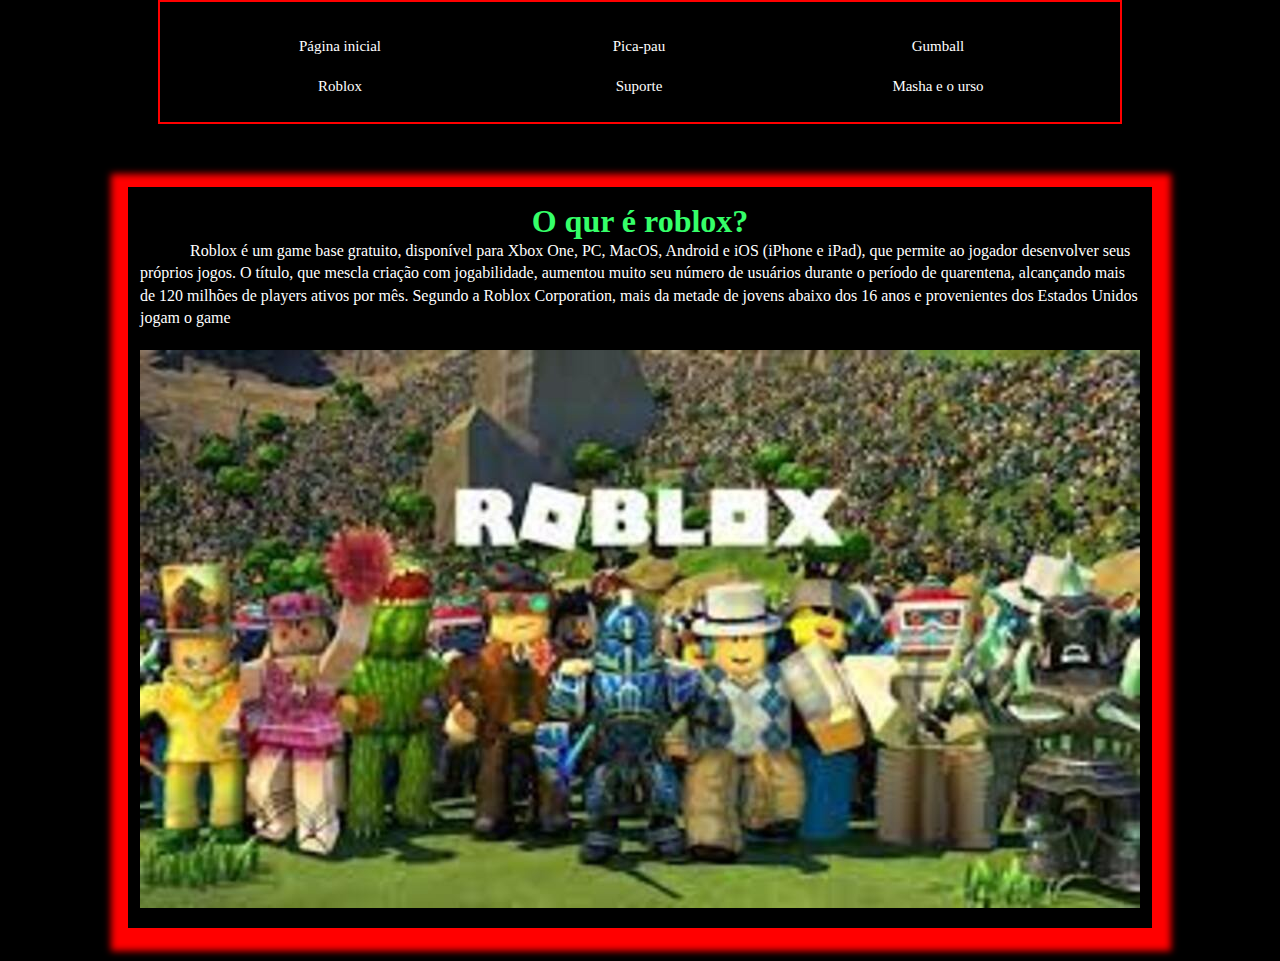
<file: roblox.html>
<!DOCTYPE html>
<html lang="pt-br">

<head>
    <meta charset="UTF-8">
    <meta http-equiv="X-UA-Compatible" content="IE=edge">
    <meta name="viewport" content="width=device-width, initial-scale=1.0">
    <title>Roblox</title>
    <link rel="shortcut icon" href="imagens\favicon.ico" type="image/x-icon">
    <link rel="stylesheet" href="css/style.css">
</head>

<body>
    <nav>
        <ul>


            <li>
                <a href="index.html">Página inicial</a>
            </li>
            <li>
                <a href="picapau.html">Pica-pau</a>
            </li>
            <li>
                <a href="gumball.html">Gumball</a>
            </li>
            <li>
                <a href="roblox.html">Roblox</a>
                <ul>
                    <li>
                        <a href="jogos.html">Jogos</a>

                    </li>
                    <li>
                        <a href="conta.html">Contas obscuras</a>
                    </li>

                </ul>
            </li>
            <li>
                <a href="suporte.html">Suporte</a>
            </li>
            <li>
                <a href="masha.html">Masha e o urso</a>
            </li>
    </nav>
    <div class="nada">
        
    </div>
    <main>
        <h1>O qur é roblox?</h1>
        <p>Roblox é um game base gratuito, disponível para Xbox One, PC, MacOS, Android e iOS (iPhone e iPad), que
            permite ao jogador desenvolver seus próprios jogos. O título, que mescla criação com jogabilidade, aumentou
            muito seu número de usuários durante o período de quarentena, alcançando mais de 120 milhões de players
            ativos por mês. Segundo a Roblox Corporation, mais da metade de jovens abaixo dos 16 anos e provenientes dos
            Estados Unidos jogam o game</p>
            <picture>
                <source media="(max-width: 750px)" srcset="imagens/robp.jpg">
                <source media="(max-width: 1050px)" srcset="imagens/robm.jpg">
                <img src="imagens/robg.jpg" alt="imagem roblox">
            </picture>
    </main>
</body>

</html>
</file>
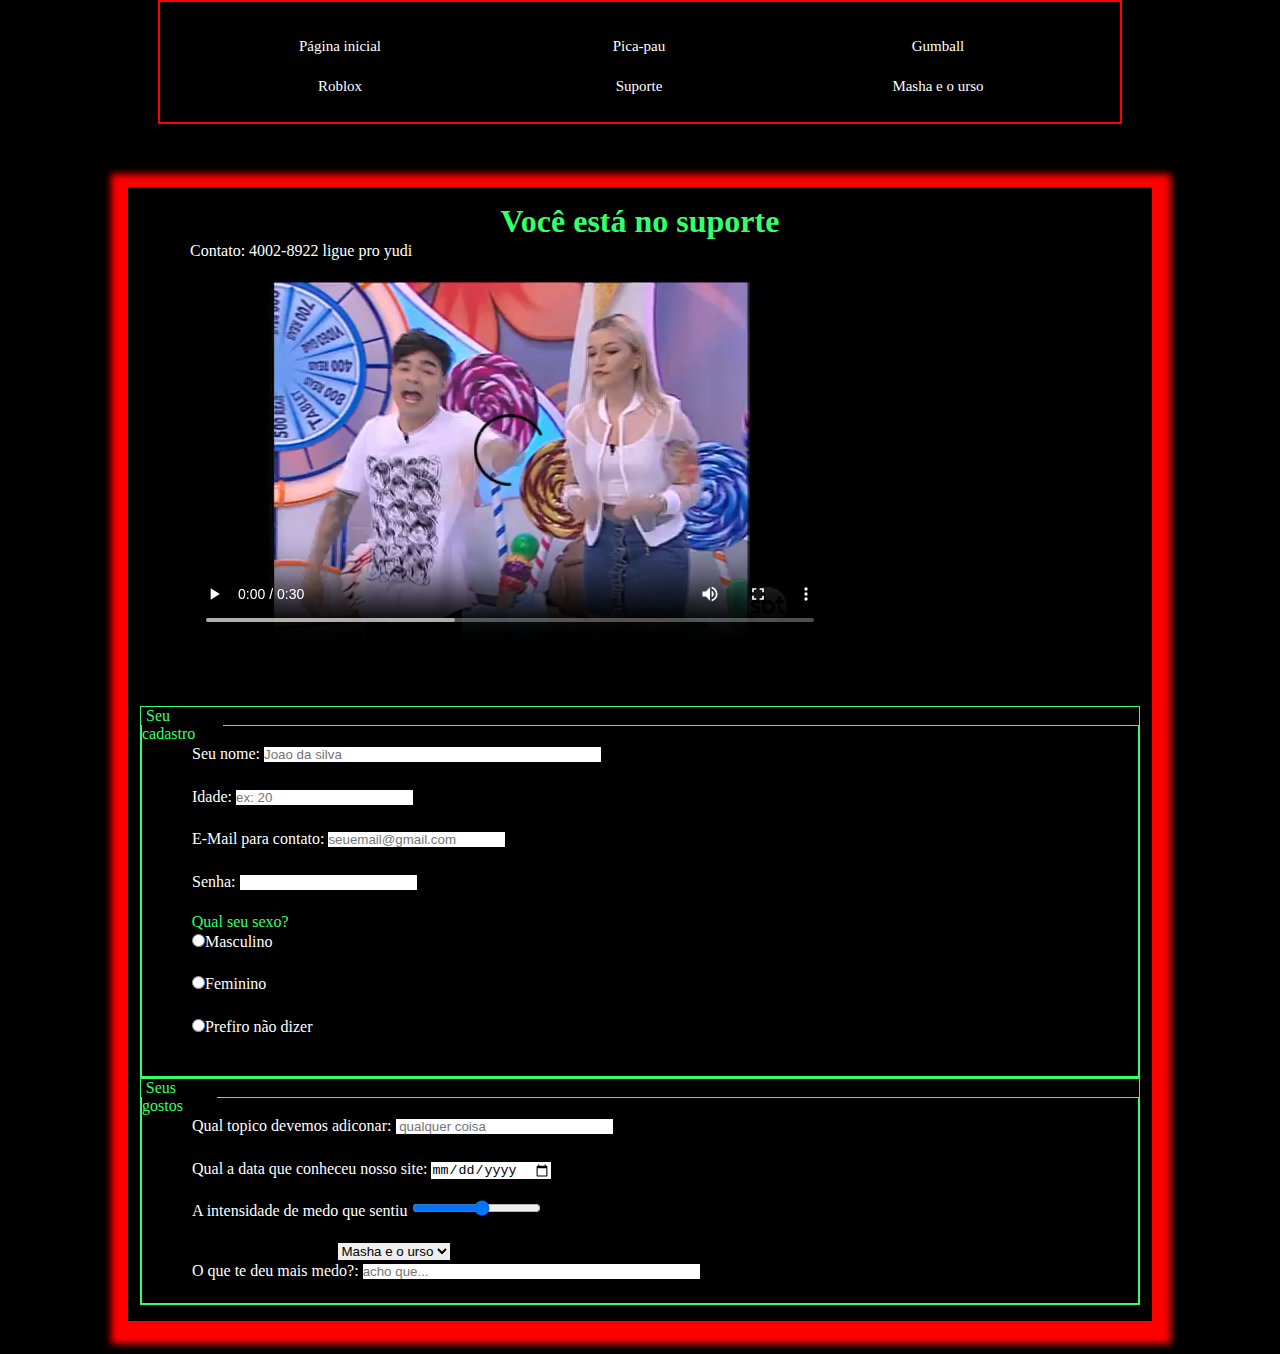
<file: suporte.html>
<!DOCTYPE html>
<html lang="pt-br">

<head>
    <meta charset="UTF-8">
    <meta http-equiv="X-UA-Compatible" content="IE=edge">
    <meta name="viewport" content="width=device-width, initial-scale=1.0">
    <title>Suporte</title>
    <link rel="shortcut icon" href="imagens\favicon.ico" type="image/x-icon">
    <link rel="stylesheet" href="css/style.css">
</head>

<body>
    <nav>
        <ul>


            <li>
                <a href="index.html" rel="prev">Página inicial</a>
            </li>
            <li>
                <a href="picapau.html">Pica-pau</a>
            </li>
            <li>
                <a href="gumball.html">Gumball</a>
            </li>
            <li>
                <a href="roblox.html">Roblox</a>
                <ul>
                    <li>
                        <a href="jogos.html">Jogos</a>

                    </li>
                    <li>
                        <a href="conta.html">Contas obscuras</a>
                    </li>

                </ul>
            </li>
            <li>
                <a href="suporte.html">Suporte</a>
            </li>
            <li>
                <a href="masha.html" rel="next">Masha e o urso</a>
            </li>
    </nav>
    <div class="nada"></div>


        <main>
            <h1>Você está no suporte</h1>
            <p>Contato: 4002-8922 ligue pro yudi</p>
            <div class="videos">
                <video controls>
                    <source src="multimidia/funkmp4.mp4" type="video/mp4">
                    <source src="multimidia/funkm4v.m4v">
                    <source src="multimidia/funkwebm.webm">
                    <source src="multimidia/funkogv.ogv">
                    <p>Não foi possível carregar o vídeo</p>
                </video>

                <div class="nada"></div>
                <fieldset>
                    <fieldset>
                        <legend>Seu cadastro</legend>
                        <p><label for="idtext1">Seu nome: </label><input type="text" name="texto" id="idtext1" size="40"
                                placeholder="Joao da silva"></p>
                        <p><label for="idnumb1">Idade: </label><input type="number" name="numeroc" id="idnumb1"
                                placeholder="ex: 20"></p>
                        <p><label for="idemail">E-Mail para contato: </label><input type="email" id="idemail"
                                name="emailc" placeholder="seuemail@gmail.com"></p>
                        <p><label for="idsenha">Senha: </label><input type="password" id="idsenha" name="senhac"></p>
                        <legend>Qual seu sexo? </legend>
                        <p><input type="radio" name="radioc" id="idradio1"><label for="idradio1">Masculino</label></p>

                        <p><input type="radio" name="radioc" id="idradio2"><label for="idradio2">Feminino</label></p>

                        <p><input type="radio" name="radioc" id="idradio3"><label for="idradio3">Prefiro não
                                dizer</label></p>
                        <br>
                    </fieldset>
                </fieldset>
                <fieldset>
                    <fieldset>
                        <legend>Seus gostos</legend>
                        <p><label for="idtext6">Qual topico devemos adiconar: </label><input type="textc" name="texto"
                                id="idtext22" size="25" placeholder=" qualquer coisa "></p>
                        <p><label for="iddata">Qual a data que conheceu nosso site: </label><input type="date"
                                name="datac" id="iddata">

                        <p><label for="idrange">A intensidade de medo que sentiu </label><input type="range"
                                name="rangec" id="idrange" min="1" max="10"></p>
                        <label>Qual achou mais interessante:</label>
                        <select name="Topico favorito">
                            <option value="Masha">Masha e o urso</option>
                            <option value="Pica">Pica-pau</option>
                            <option value="Gumball">Gumball</option>
                            <option value="Roblox">Roblox</option>
                        </select>
                        <p><label for="idtext">O que te deu mais medo?: </label><input type="textc" name="texto"
                                id="idtext23" size="40" placeholder="acho que..."></p>
                    </fieldset>
                </fieldset>
        </main>
</body>

</html>
</file>
<file: css/style.css>
@charset "UTF-8";

body {
    background-color: #000000;
}

main {
    border: 3px solid #FF0000;
    width: 1000px;
    margin: auto;
    padding: 16px 12px 16px 12px;
    box-shadow: 1px 5px 7px 15px #ff0000;
    margin-bottom: 30px;
}


.nada {
    height: 60px;
}

fieldset {
    border: 1px solid #35FF69;
}

* {
    border: 0px;
    margin: 0px;
    padding: 0px;
}

div {
    text-indent: 5%;
}

nav {
    width: 900px;
    height: 60px;
    border: 2px solid #FF0000;
    margin: auto;
    padding: 30px;
    background-color: #000000;
}

nav>ul>li>a {
    text-decoration: none;
    color: #FFFFFF;
}

nav>ul>li>ul {
    display: none;
}

nav>ul>li:hover>ul {
    display: block;
    position: relative;
    background-color: #9d23fa;
    width: 300px;
    right: 66px;
    top: 6px;
    border-radius: 2%;
}

nav>ul>li>ul>li {
    list-style: none;
    padding: 4px 4px 4px 4px;
    height: 36px;
}

nav>ul>li>ul>li>a {
    color: #FF0000;
    text-decoration: none;
}

nav>ul>li>ul>li:hover {
    background-color: #FF0000;
}

nav>ul>li>ul>li:hover>a {
    color: #FFFFFF;
}

p {
    color: #FFFFFF;
    padding-bottom: 20px;
    line-height: 1.4em;
    text-align: left;
    text-indent: 50px;
}

ul {
    background-color: #000000;
    list-style: none;

}

nav>ul>li {
    float: left;
    width: 170px;
    height: 34px;
    text-align: center;
    font-size: 15px;
    list-style: none;
    padding: 6px 64px 0px 65px;
}

nav>ul>li:hover {
    background-color: #9d23fa;
    display: block;
    border-radius: 2%;
}

nav>ul>li:hover>a {
    color: #FFFFFF;
}

ol {}


li {
    color: #F5F12C;

}

h1 {
    color: #35FF69;
    background-color: #000000;
    text-align: center;
}

h2 {
    color: #35FF69;
    background-color: #000000;
    text-align: center;
}

h3 {
    color: #35FF69;
    background-color: #000000;
    text-align: center;
}

a {
    color: #9d23fa;
    text-align: center;
}

legend {
    color: #35FF69;
}
</file>
